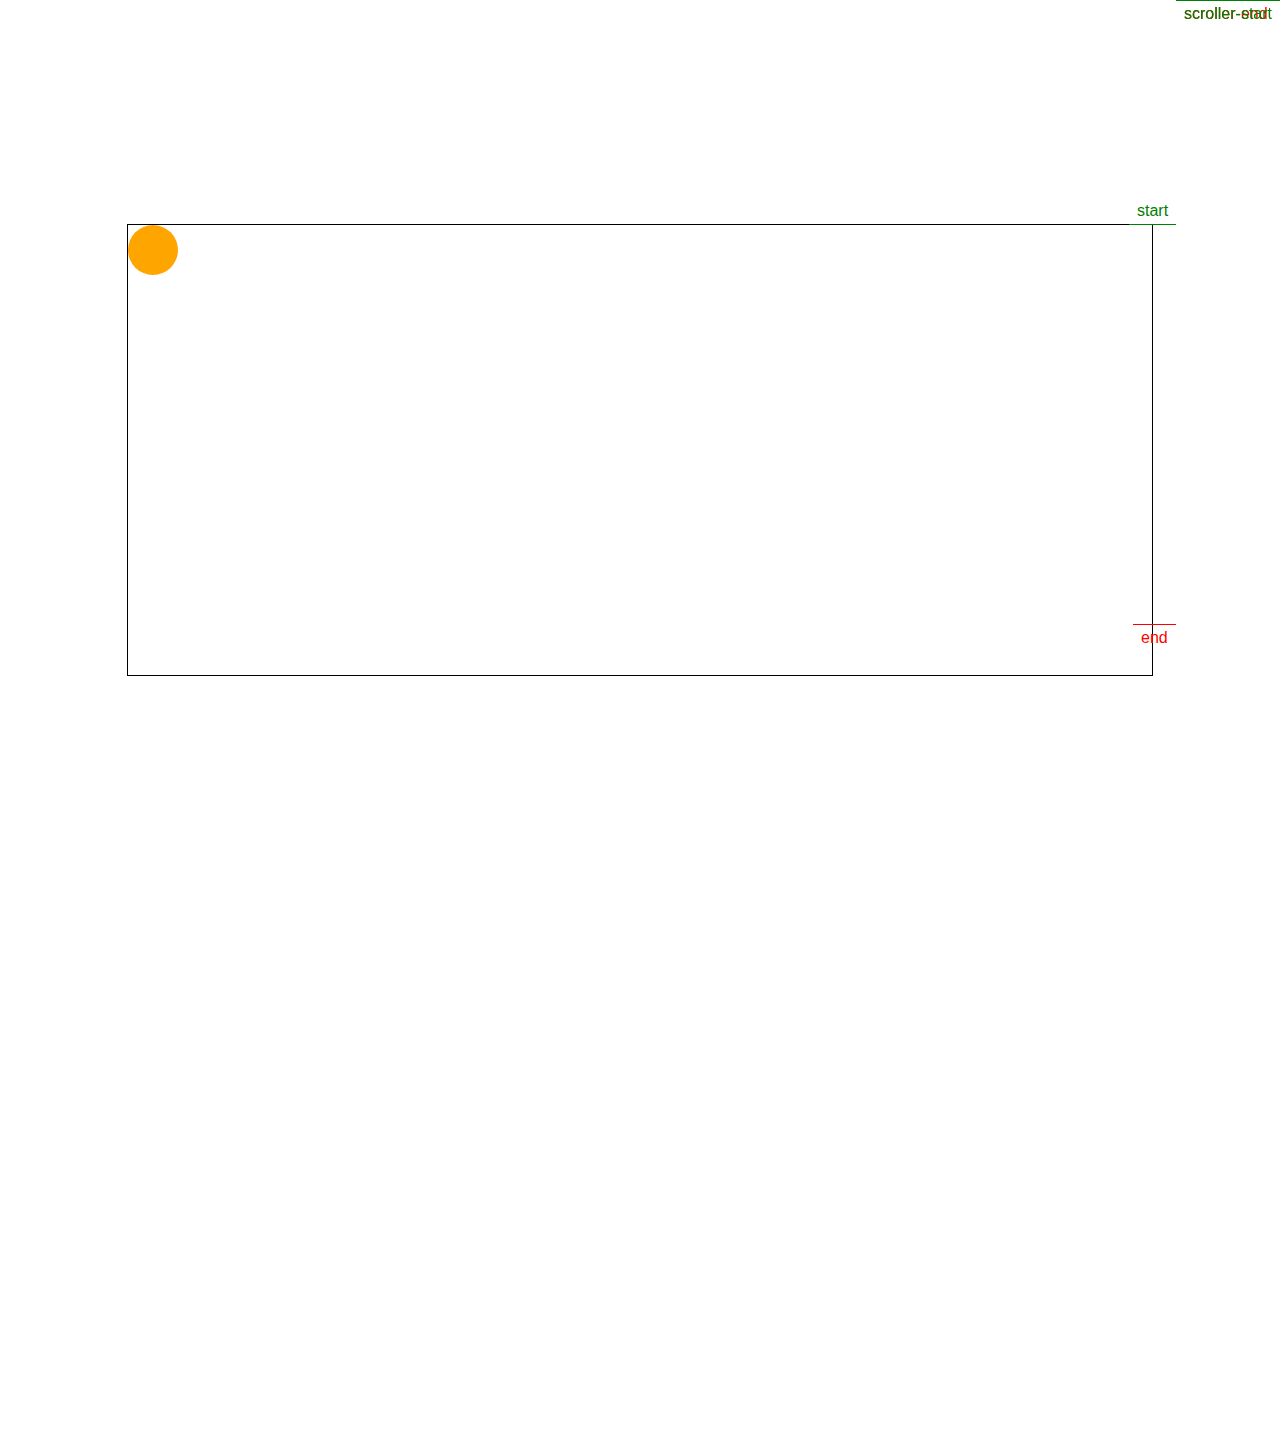
<file: anidaft/draft.html>
<!DOCTYPE html>
<html lang="en">
<head>
  <meta charset="UTF-8">
  <meta name="viewport" content="width=device-width, initial-scale=1.0">
  <title>Circle and Line Animation</title>
  <style>
    body {
      display: flex;
      justify-content: center;
      align-items: center;
      height: 100vh;
      margin: 0;
    }
    .container {
      position: relative;
      width: 80%;
      height: 50vh;
      border: 1px solid #000;
    }
    .circle {
      width: 50px;
      height: 50px;
      background-color: orange;
      border-radius: 50%;
      position: absolute;
    }
    .circle.hidden {
      visibility: hidden;
    }
    .line {
      position: absolute;
      background-color: orange;
    }
  </style>
    <script src="../js/ScrollTrigger.min.js"></script>

  <script src="https://cdnjs.cloudflare.com/ajax/libs/gsap/3.11.0/gsap.min.js"></script>
</head>
<body>
  <div class="p2" style="width: 100%; height: 2000px;display: flex;align-items: center;justify-content: center;">
    <div class="container">
      <div class="circle" id="circle1" style="top: 0; left: 0;"></div>
      <div class="line" id="line1" style="top: 20px; left: 20px; height:10px; width: 0;"></div>
      <div class="line" id="line2" style="left: calc(25% - 5px); top: 25px; width: 10px; height: 0;"></div>
      <div class="circle hidden" id="circle2" style="top: calc(100% - 50px); left: calc(25% - 25px); transform: scale(0);"></div>
      <div class="line" id="line3" style="left: calc(25% - 5px); bottom:20px ;height:10px; width: 0;"></div>
      <div class="line" id="line4" style="left: calc(50% - 5px); bottom: 20px; width: 10px; height: 0;"></div>
      <div class="circle hidden" id="circle3" style="top: 0; left: calc(50% - 25px); transform: scale(0);"></div>
      <div class="line" id="line5" style="left: calc(50% - 5px); top:20px; height:10px; width: 0;"></div>
      <div class="circle hidden" id="circle4" style="top: 0; left: calc(75% - 25px); transform: scale(0);"></div>
      <div class="line" id="line6" style="left: calc(75% - 5px); top: 20px; width: 10px; height: 0;"></div>
      <div class="line" id="line7" style="left: calc(75% - 5px); bottom:20px ;height:10px; width: 0;"></div>
      <div class="circle hidden" id="circle5" style="right: 0; bottom: 0;transform: scale(0);"></div>



    </div>
  </div>


  <script>
    gsap.registerPlugin(ScrollTrigger)
    const tlp2 =gsap.timeline({
        scrollTrigger:{
            trigger:".container",
            start:"top top",
            end:"+=400 0",
            scrub:true,
            markers:true,
            pin:true
        }
    })
    tlp2.to("#line1", { width: "calc(25% - 20px)", });
    tlp2.to("#line2", { height: "calc(100% - 50px)", });
    tlp2.to("#circle2", { visibility: "visible", scale: 1,});
    tlp2.to("#line3", { width: "calc(25% + 10px)", });
    tlp2.to("#line4", { height: "calc(100% - 50px)", });
    tlp2.to("#circle3", { visibility: "visible", scale: 1,});
    tlp2.to("#line5", { width: "calc(25% - 20px)", });
    tlp2.to("#circle4", { visibility: "visible", scale: 1,});
    tlp2.to("#line6", { height: "calc(100% - 50px)", });
    tlp2.to("#line7", { width: "calc(25%)", });
    tlp2.to("#circle5", { visibility: "visible", scale: 1,});


  </script>
  
</body>
</html>
</file>
